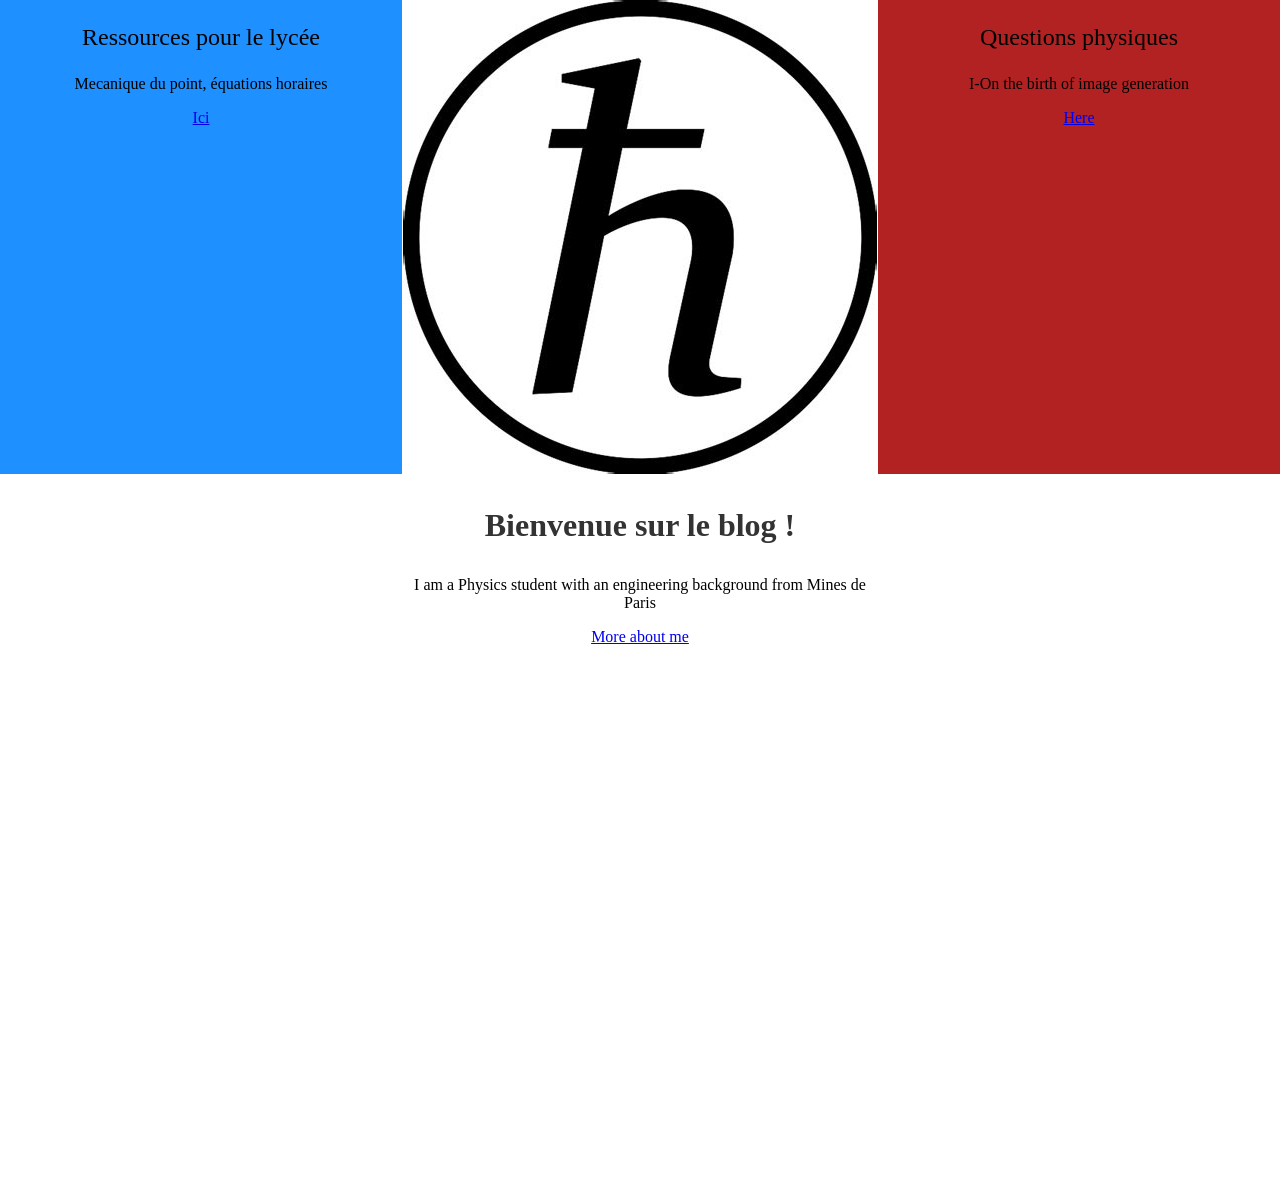
<file: index.html>
<head class="two"> 
<link rel="stylesheet" href="main.css">
</head>

<body class="body">
    
    <p>

    </p>
    
    <div class = "grid">
    <div class="main-image-1"> <img src="hbar"/> </div>
    

    
    <div class="case-2">
        
        <p class="subtitle">Ressources pour le lycée</p>
        <p>Mecanique du point, équations horaires   </p>
        <div>
            <a href="Meca-point-et-equt-h.html"> Ici</a>
        </div>
    </div>
    
    
    <div class="case-3">
        <p class="subtitle">Questions physiques</p>
        <p>I-On the birth of image generation</p>
        <a href="Image-generation.html"> Here </a>
    </div>
    
    <div class="case-5 ">
        <p class="main-title">Bienvenue sur le blog !</p>
        <p>I am a Physics student with an engineering background from Mines de Paris</p>  
    <p><a href="more_abt_me.html">  More about me    </a></p>
    </div>
    
    


    </div>
    
    
</body>
</file>
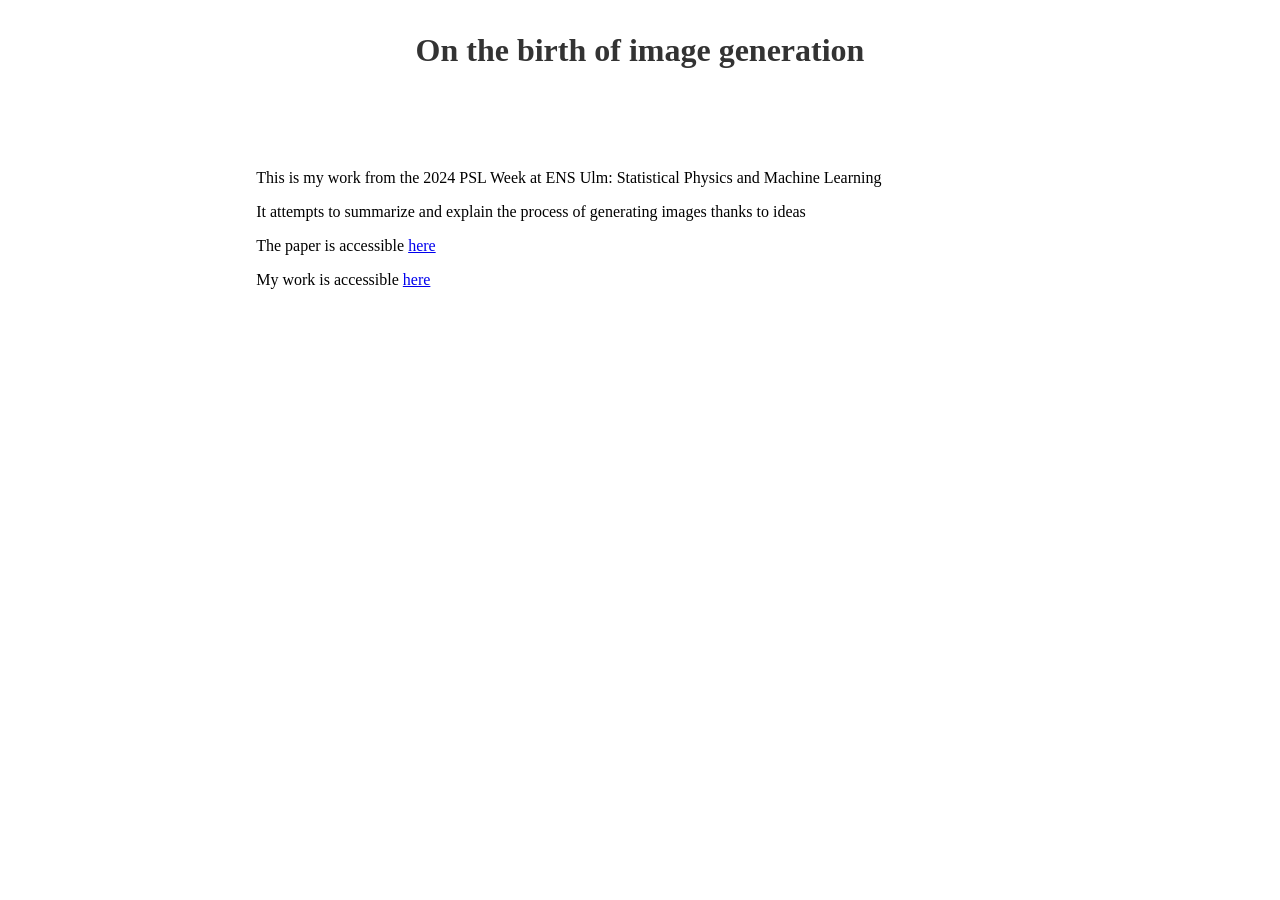
<file: Image-generation.html>
<head class=" two"> 
    <link rel="stylesheet" href="main.css">
</head>

<body class = "body">
    
    
    <div class="grid">
        <p class = "main-title">On the birth of image generation  </p>
         <div class = "case-IMG-gen-1">
             
             <p>This is my work from the 2024 PSL Week at ENS Ulm: Statistical Physics and Machine Learning</p>
                     <p>It attempts to summarize and explain the process of generating images thanks to ideas   </p>
             <p>The  paper is accessible <a href="documents_PDF/1503.03585 - copie.pdf">here</a></p>
                     <p>My work is accessible  <a href="documents_PDF/HERBEAU_TIMOTHEE_PSL_WEEK.pdf"> here</a></p>
         </div>
    </div>



</body>
</file>
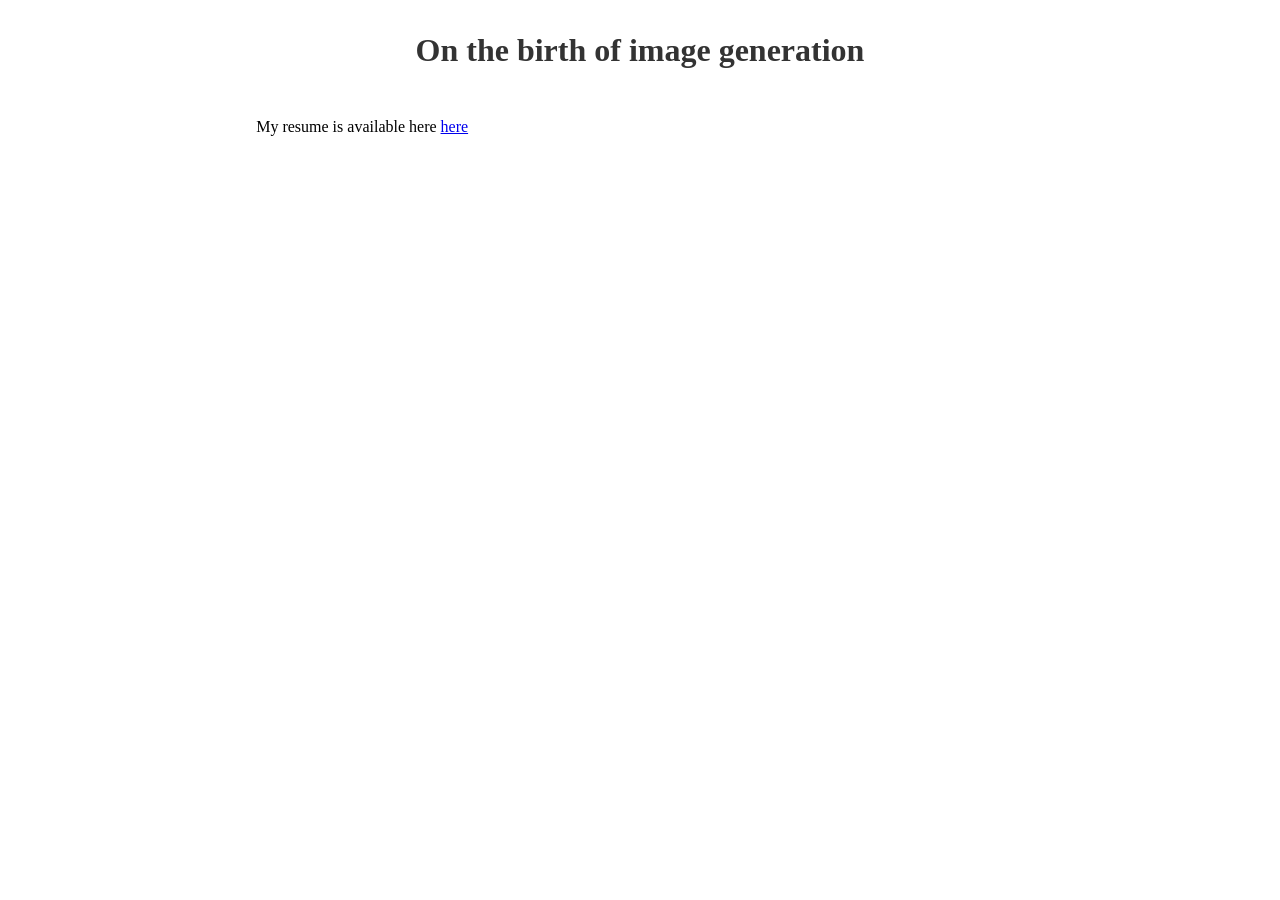
<file: more_abt_me.html>
<head class=" two"> 
    <link rel="stylesheet" href="main.css">
</head>

<body class = "body">
    
    
    <div class="grid">
        <p class = "main-title">On the birth of image generation  </p>
         <div class = "case-IMG-gen-1">
             
             <p>My resume is available here <a href="documents_PDF/CV_Herbeau_T.pdf">here</a></p>
                      
         </div>
    </div>



</body>
</file>
<file: main.css>
/*.wrapper {
    display: grid;
    grid-template-columns: repeat(3, 1fr);
    grid-gap: 10px;
    grid-auto-rows: minmax(100px, auto);
    
  }
    */

  
  .body{
    background-color: white;
    margin: 0;
    padding: 0;
  }

  .grid {
    display: grid;
    grid-template-columns: repeat(5, 1fr); /* 4 colonnes de taille égale */
    grid-template-rows: repeat(5, 1fr);    /* 4 lignes de taille égale */
    gap: 1px; /* Espace entre les cases */
    width: 100%; /* Taille totale de la grille */
    max-width: 1600px; /* Limite de la largeur */
    margin:0%;
  }

  .case {
    display: flex;
    align-items: center;
    justify-content: center;
    background-color: #f0f0f0;
    border: 1px solid #ccc;
    font-size: 1.5em;
    font-weight: bold;
    color: #333;
    height: 100px; /* Taille fixe de chaque case */
  }

.case-1 { background-color: #FFDDC1;
  justify-content: center; 
  grid-column: 3;
  grid-row: 1;
  max-height: 100px;
  font-family:'Times New Roman', Times, serif;
}
.case-2 { background-color:dodgerblue;  
  justify-content: center;
  text-align: center;
  grid-column-start: 1; /* Commence à la 1ère colonne */
  grid-column-end: 3;   /* Finit à la 3ème colonne (occupe 2 colonnes) */
  grid-row-start: 1;    /* Commence à la 1ère ligne */
  grid-row-end: 3;  
  font-family:'Times New Roman', Times, serif;
}
.case-3 { background-color:firebrick ;  
  text-align: center;
  grid-column-start: 4; /* Commence à la 1ère colonne */
  grid-column-end: 6;   /* Finit à la 3ème colonne (occupe 2 colonnes) */
  grid-row-start: 1;    /* Commence à la 1ère ligne */
  grid-row-end: 3; }
.case-4 { background-color: #FFC3A0; 
  grid-column: 3;
  grid-row: 2;
  text-align: center;}
.case-5 { 
  grid-column: 3;
  grid-row: 3;
  text-align: center;
  font-family:'Times New Roman', Times, serif;
 }

 .case-6 { 
  grid-column: 3;
  grid-row: 4;
  text-align: center;
  
 }
.case-IMG-gen-1{ 
  grid-column-start: 2; /* Commence à la 1ère colonne */
  grid-column-end: 5;   /* Finit à la 3ème colonne (occupe 2 colonnes) */
  grid-row-start: 2;    /* Commence à la 1ère ligne */
  grid-row-end: 3;  }
.case-7 { background-color: #392F5A; color: #fff; }
.case-8 { background-color: #31A2AC; color: #fff; }
.case-9 { background-color: #61C0BF; color: #fff; }
.case-10 { background-color: #6B4226; color: #fff; }
.case-11 { background-color: #D9BF77; }
.case-12 { background-color: #ACD8AA; }
.case-13 { background-color: #FFE156; }
.case-14 { background-color: #5D737E; color: #fff; }
.case-15 { background-color: #3C3C3C; color: #fff; }
.case-16 { background-color: #D1D1D1; }


/*grid for*/

.case-title{
  background-color: #FFDDC1;
  justify-content: center; 
  grid-column: 3;
  grid-row: 1;
  height: 100px;
}


.title{
  font-size:xx-large;
  font-weight: bold;
  color: #333;
  justify-content: center; 
  text-align: center;
  grid-column-start: 2; /* Commence à la 1ère colonne */
  grid-column-end: 4;   /* Finit à la 3ème colonne (occupe 2 colonnes) */
  grid-row-start: 1;    /* Commence à la 1ère ligne */
  grid-row-end: 2;      /* Finit à la 3ème ligne (occupe 2 lignes) */
}

.main-title{
  font-size:xx-large;
  font-weight: bold;
  color: #333;
  justify-content: center; 
  text-align: center;
  
  grid-row: 1;
  grid-column-start: 2; /* Commence à la 1ère colonne */
  grid-column-end: 5;   /* Finit à la 3ème colonne (occupe 2 colonnes) */
  /*grid-row-start: 1;    /* Commence à la 1ère ligne */
  /*grid-row-end: 1;      /* Finit à la 3ème ligne (occupe 2 lignes) */
}

.subtitle{
  font-weight: 300;
  font-size: x-large;
  text-align: center;
}

.main-image-1{
  grid-column-start: 3; /* Commence à la 1ère colonne */
  grid-column-end: 3;   /* Finit à la 3ème colonne (occupe 2 colonnes) */
  grid-row-start: 1;    /* Commence à la 1ère ligne */
  grid-row-end: 3;      /* Finit à la 3ème ligne (occupe 2 lignes) */
  width: 300 px;
  height: 300 px;
}


.subsection{
  font-weight: 300;
  font-size: x-large;
  text-align: left;
}

.case-PPSUBTXT{
  background-color: rgb(172, 144, 105); 
  grid-column-start: 1; /* Commence à la 1ère colonne */
  grid-column-end: 5;   /* Finit à la 3ème colonne (occupe 2 colonnes) */
  grid-row-start: 1;    /* Commence à la 1ère ligne */
  grid-row-end: 3;      /* Finit à la 3ème ligne (occupe 2 lignes) */
  text-align: center;
  font-size: large;
}
.case-pp-core{
  text-align: left;
}

.important{
  font-size: larger;
  font-weight: bold;
}









.one {
    grid-column: 1;
    grid-row: 5;
    text-align: center;
    color :aqua
  
  }

.two{
    background-color: aqua

  }

  .sub_title1{
    
    background-color: cadetblue;
}
</file>
